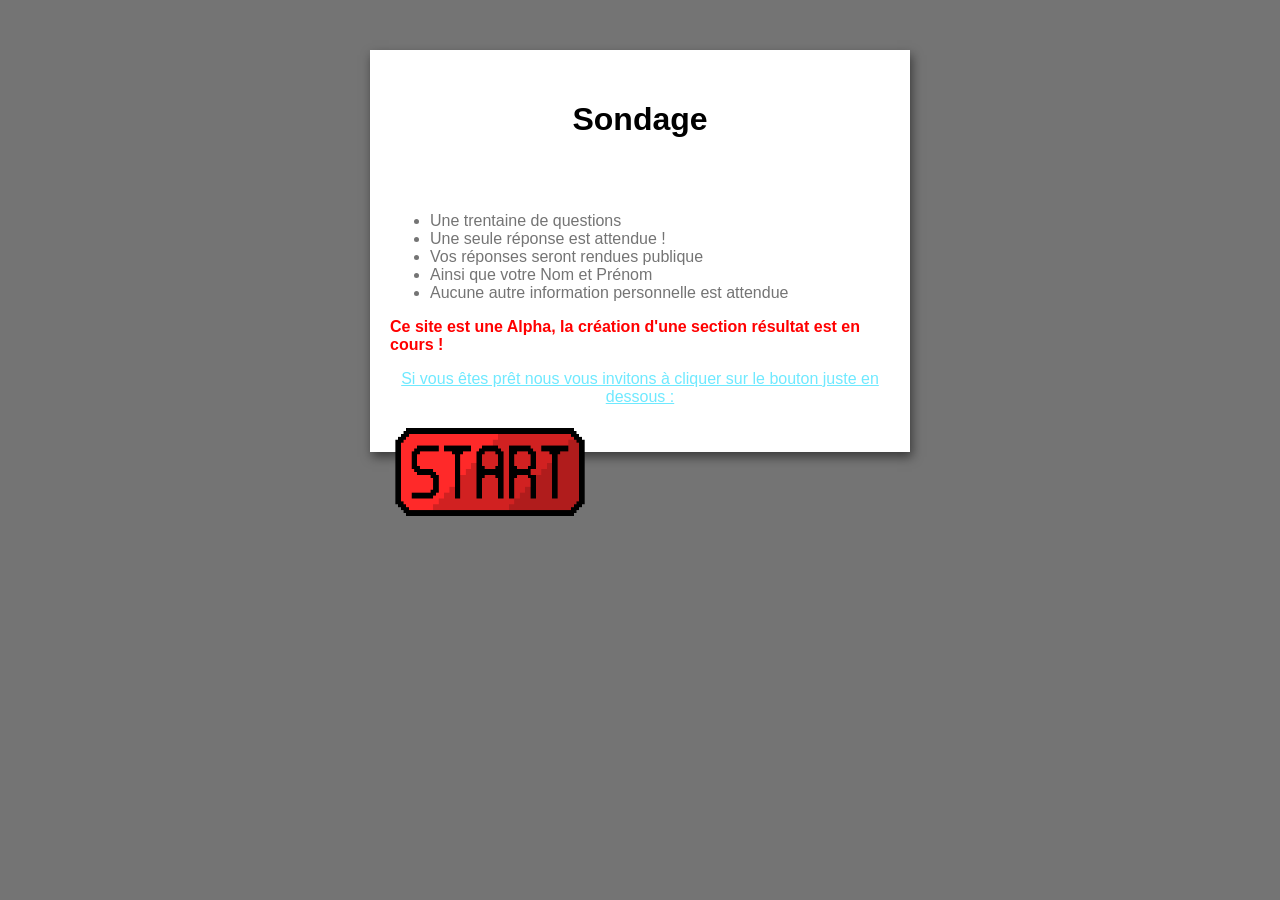
<file: templates/index.html>
<!doctype html>
<html lang="fr">
	<head>
		<meta charset="utf-8">
		<title>Sondage</title>
		<link rel="stylesheet" href="/static/deco.css">
	</head>
	<body id="page">
		<div class="corps">
			<h1 id="titre">Sondage</h1>
			<p>Ce sondage à pour but de connaitre l'opinion des citoyens français sur des choses du quotidient !</p>
			<ul>
				<li>Une trentaine de questions</li>
				<li>Une seule réponse est attendue !</li>
				<li>Vos réponses seront rendues publique</li>
				<li>Ainsi que votre Nom et Prénom</li>
				<li>Aucune autre information personnelle est attendue</li>
			</ul>
			<p id="important">Ce site est une Alpha, la création d'une section résultat est en cours !</p>
			<p id="debut">Si vous êtes prêt nous vous invitons à cliquer sur le bouton juste en dessous :</p>
		</div>
		<div class="menu">
			<span class="bouton" style="float: inline-start"><a href='/questions'><img src="/static/images/bouton_questions.png" id="questions"></a></span>
		</div>
	</body>
</html>
</file>
<file: static/deco.css>
h1
{	
	text-align: center;
	font-family: Arial,Helvetica,sans-serif;
	color: rgb(0, 0, 0);
}
#titre
{
	font-family: Arial,Helvetica,sans-serif;
	font-weight: bold;
}
#zr
{
	font-family: Arial,Helvetica,sans-serif;
	text-align: center;
	font-weight: bold;
	color : rgb(0, 0, 0);
}

#Resultat
{	
	font-family: Arial,Helvetica,sans-serif;
	color: rgb(0, 0, 0);
    text-decoration: underline;
	font-size: 20px;
}
#debut
{	
	font-family: Arial,Helvetica,sans-serif;
	color: rgb(111, 233, 255);
    text-decoration: underline;
	text-align: center;
}
#questions
{	
	text-align: center;
    width: 200px;
    height: 100px; 
}
#resultats
{	
	background-color: None;
    width: 200px;
    height: 200px; 
}

html
{	
	background-color: rgb(116, 116, 116);
	
}

p
{
	font-family: Arial,Helvetica,sans-serif;
	color: rgb(255, 255, 255);
}
#important
{
	font-family: Arial,Helvetica,sans-serif;
	color: rgb(255, 0, 0);
	font-weight: bold;
}
label
{
	font-family: Arial,Helvetica,sans-serif;
	color: rgb(116, 116, 116);
	font-weight: bold;
}

img
{
    width: auto;
    height: auto;
}

a
{	
	font-family: Arial,Helvetica,sans-serif;

}

ul
{
	font-family: Arial,Helvetica,sans-serif;
	color: rgb(116, 116, 116);
	margin-right: auto;
}


.Règles #image2
{
    width : 150px; 
    height : 150px; 
	margin-top:-15px;
}

.QCM 
{
    border: 10px ridge rgb(158, 158, 158);
    display: flex;
    flex-direction: column;
}

.QCM p
{
	color:rgb(255, 0, 0)
}


.QCM2
{
    display: flex;
    flex-direction: column;
}
#fin
{
    margin-left: auto;
}
#page
{
	background-color: #fff;
	max-width: 500px;
	margin: 50px auto;
	padding: 30px 20px;
	box-shadow: 2px 5px 10px rgba(0, 0, 0, 0.5);
}
title
{
	font-family: Arial,Helvetica,sans-serif;
	font-weight: bold;
}
</file>
